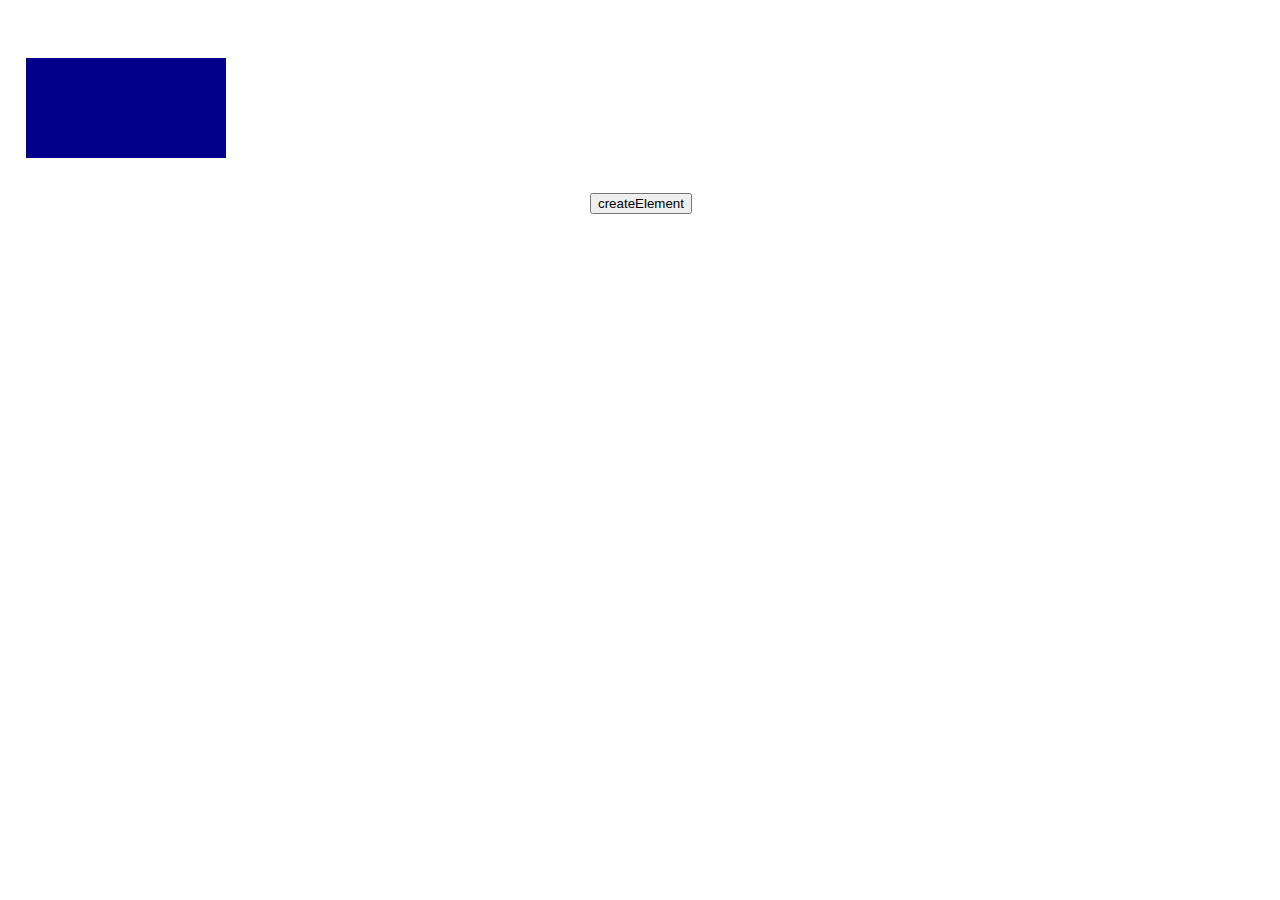
<file: 1. Create New Node/index.html>
<!DOCTYPE html>
<html lang="en">
<head>
    <meta charset="UTF-8">
    <meta name="viewport" content="width=device-width, initial-scale=1.0">
    <meta http-equiv="X-UA-Compatible" content="ie=edge">
    <title>Document</title>
    <link rel="stylesheet" href="style.css">
    <script>
        function createNode(){
        const para = document.createElement("p");
        var input=prompt("Enter your text")
        const text = document.createTextNode(input);
        para.appendChild(text);
        const element = document.getElementById("root");
        element.appendChild(para);
        para.setAttribute("class","para")
        }
        </script>
</head>
<body id="root">
    <!DOCTYPE HTML>
<html>
<head>
<title> Canvas </title>
<script>
window.onload = function()
{
var canvas = document.getElementById('mCanvas');
var ctext = canvas.getContext('2d');
ctext.beginPath();
ctext.rect(18, 50, 200, 100);
ctext.fillStyle = "DarkBlue";
ctext.fill();
};
</script>
</head>
<body>
<canvas id="mCanvas" width="578" height="200"></canvas>
</body>
</html>


<button onclick="createNode()">createElement</button>

    
</body>
</html>
</file>
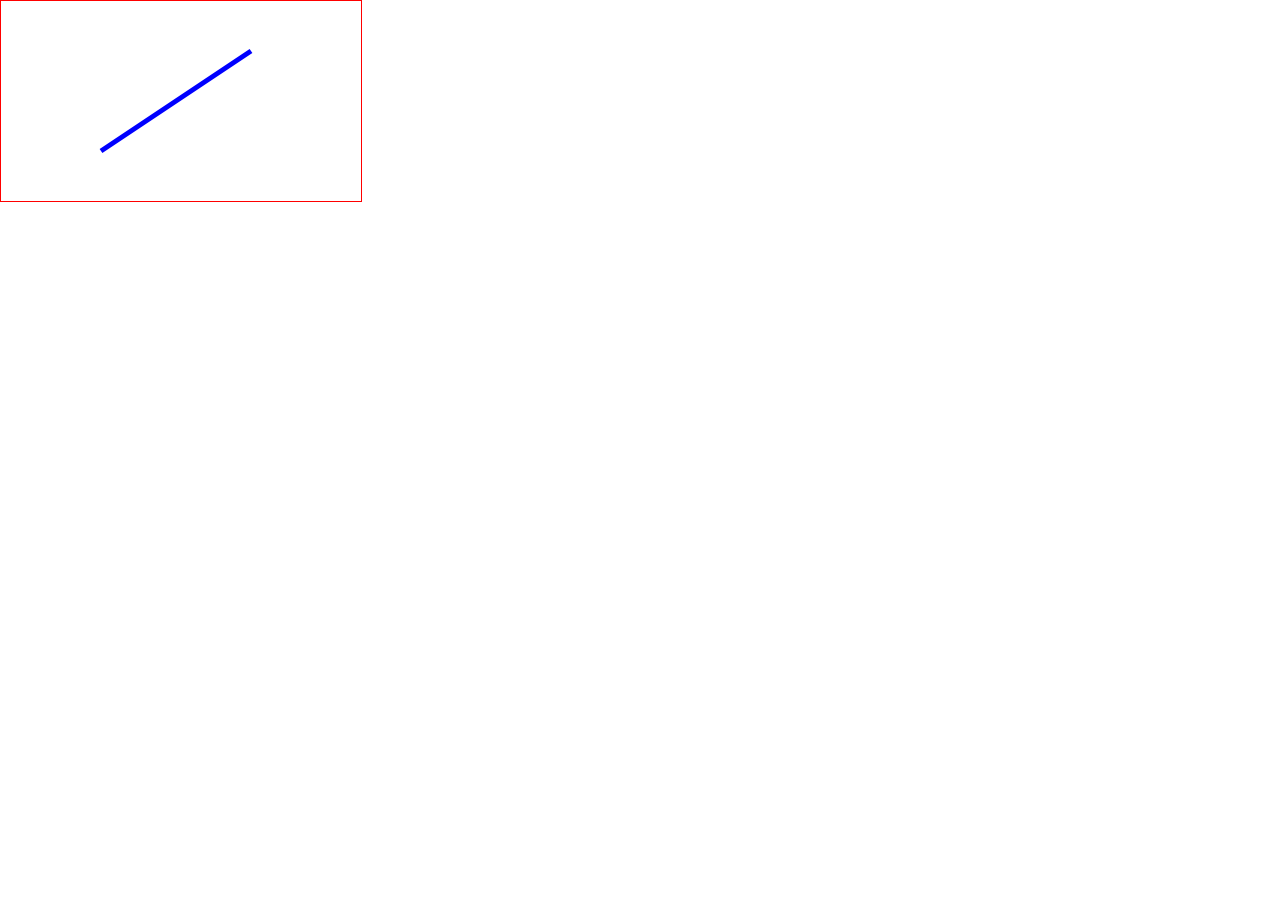
<file: 1. Create New Node/canvas.html>
<!DOCTYPE HTML>
<html>
<head>
<title>Line</title>
<style>
body
{
margin: 0px;
padding: 0px;
}
#mCanvas
{
border: 1px solid red;
}
</style>
<script>
window.onload = function() {
var canvas = document.getElementById("mCanvas");
var ctext = canvas.getContext("2d");
ctext.beginPath();
ctext.moveTo(100, 150);
ctext.lineTo(250, 50);
ctext.lineWidth = 5;
ctext.strokeStyle = "blue";
ctext.stroke();
};
</script>
</head>
<body>
<canvas id="mCanvas" width="360" height="200"></canvas>
</body>
</html>
</file>
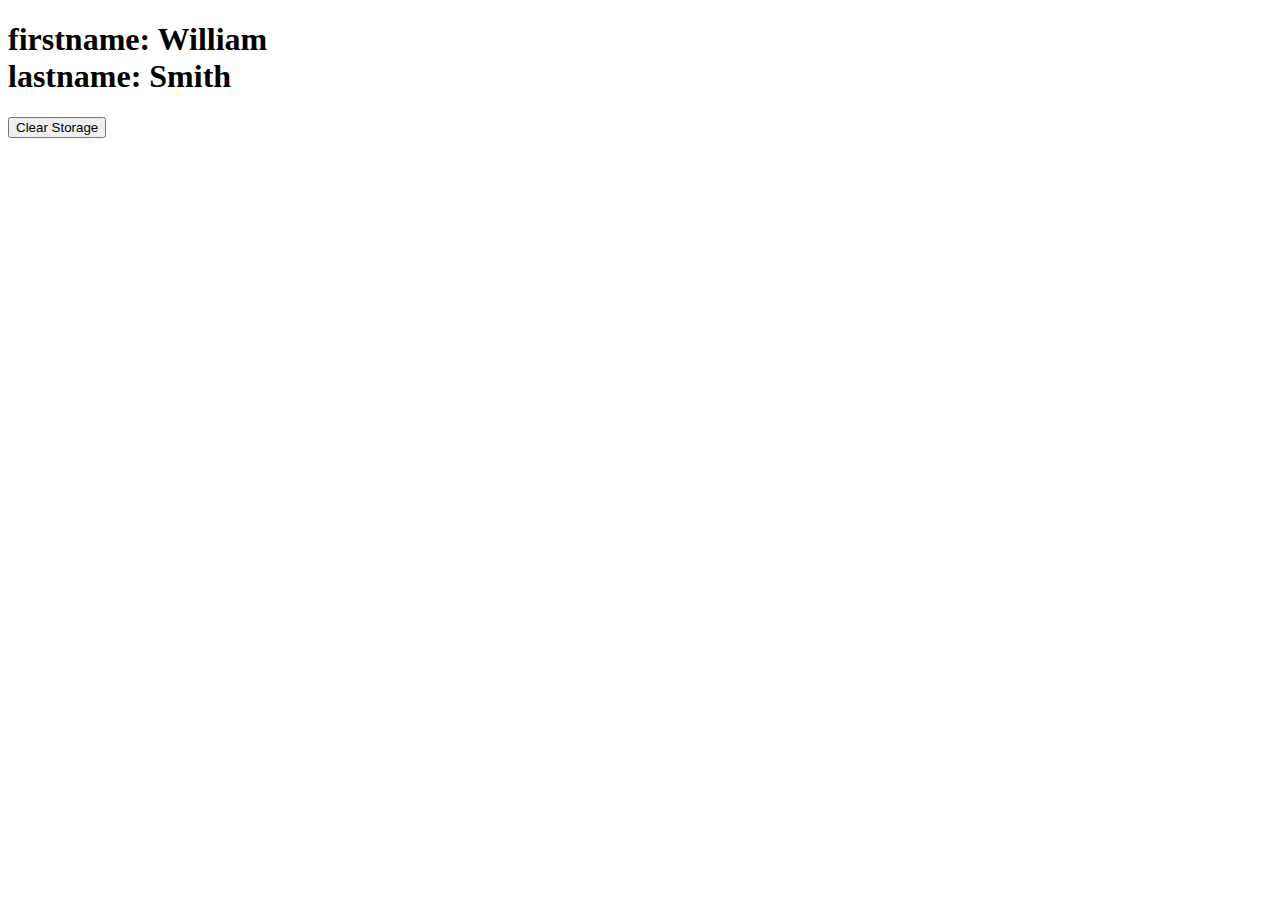
<file: 2. LocalStorage and Session Storage/set-get-clear.html>
<!DOCTYPE html>
<html>
<body>

<h1 id="result"></h1>

<script>

function deleteItems() {
  localStorage.clear();
}

// Check browser support
if (typeof(Storage) !== "undefined") {
  // Store
  localStorage.setItem("firstname", "William");
  localStorage.setItem("lastname", "Smith");
  // Retrieve
  var fname=localStorage.getItem("firstname");
  var lname=localStorage.getItem("lastname");
  document.getElementById("result").innerHTML = "firstname: " + fname + "<br>"+" lastname: " + lname;
} 
else {
  document.getElementById("result").innerHTML = "Sorry, your browser does not support Web Storage...";
}
</script>

<button onclick="deleteItems()">Clear Storage</button>

</body>
</html>
</file>
<file: 1. Create New Node/style.css>
img{
    opacity:0;
}
</file>
